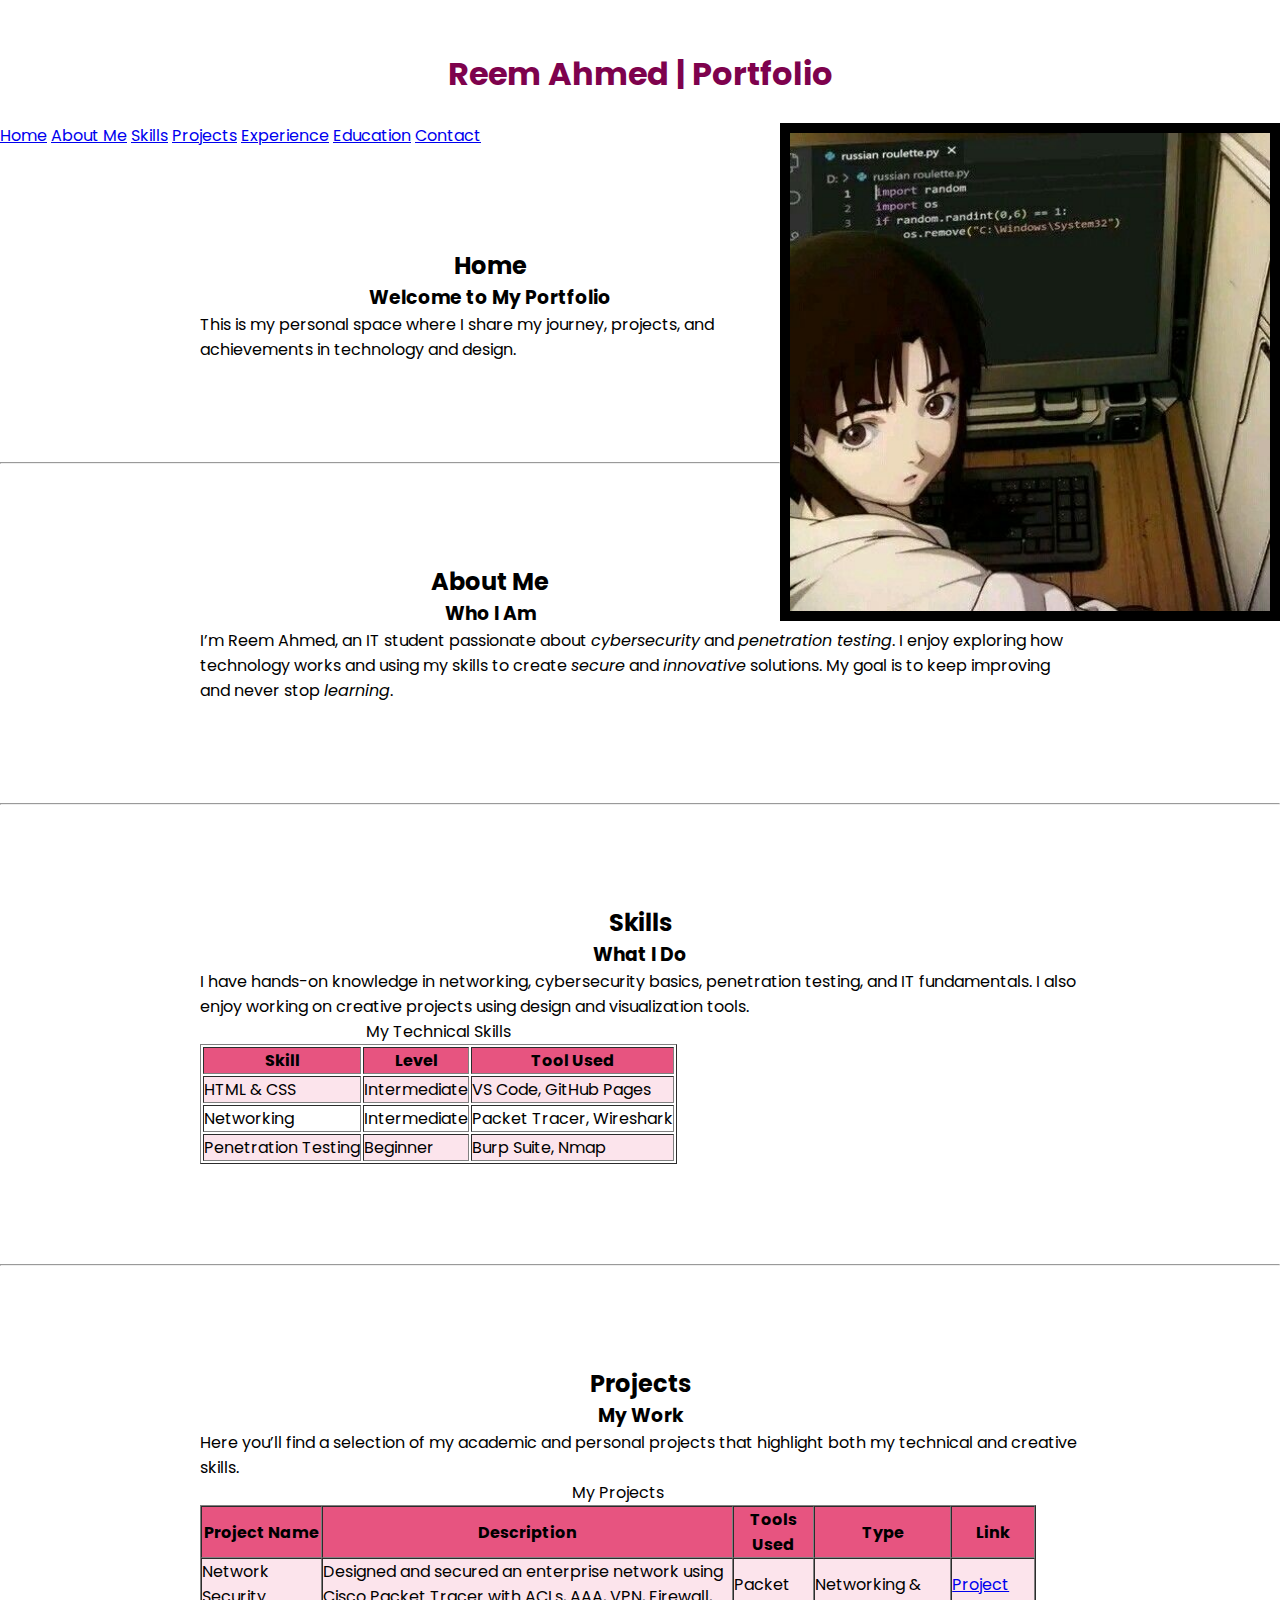
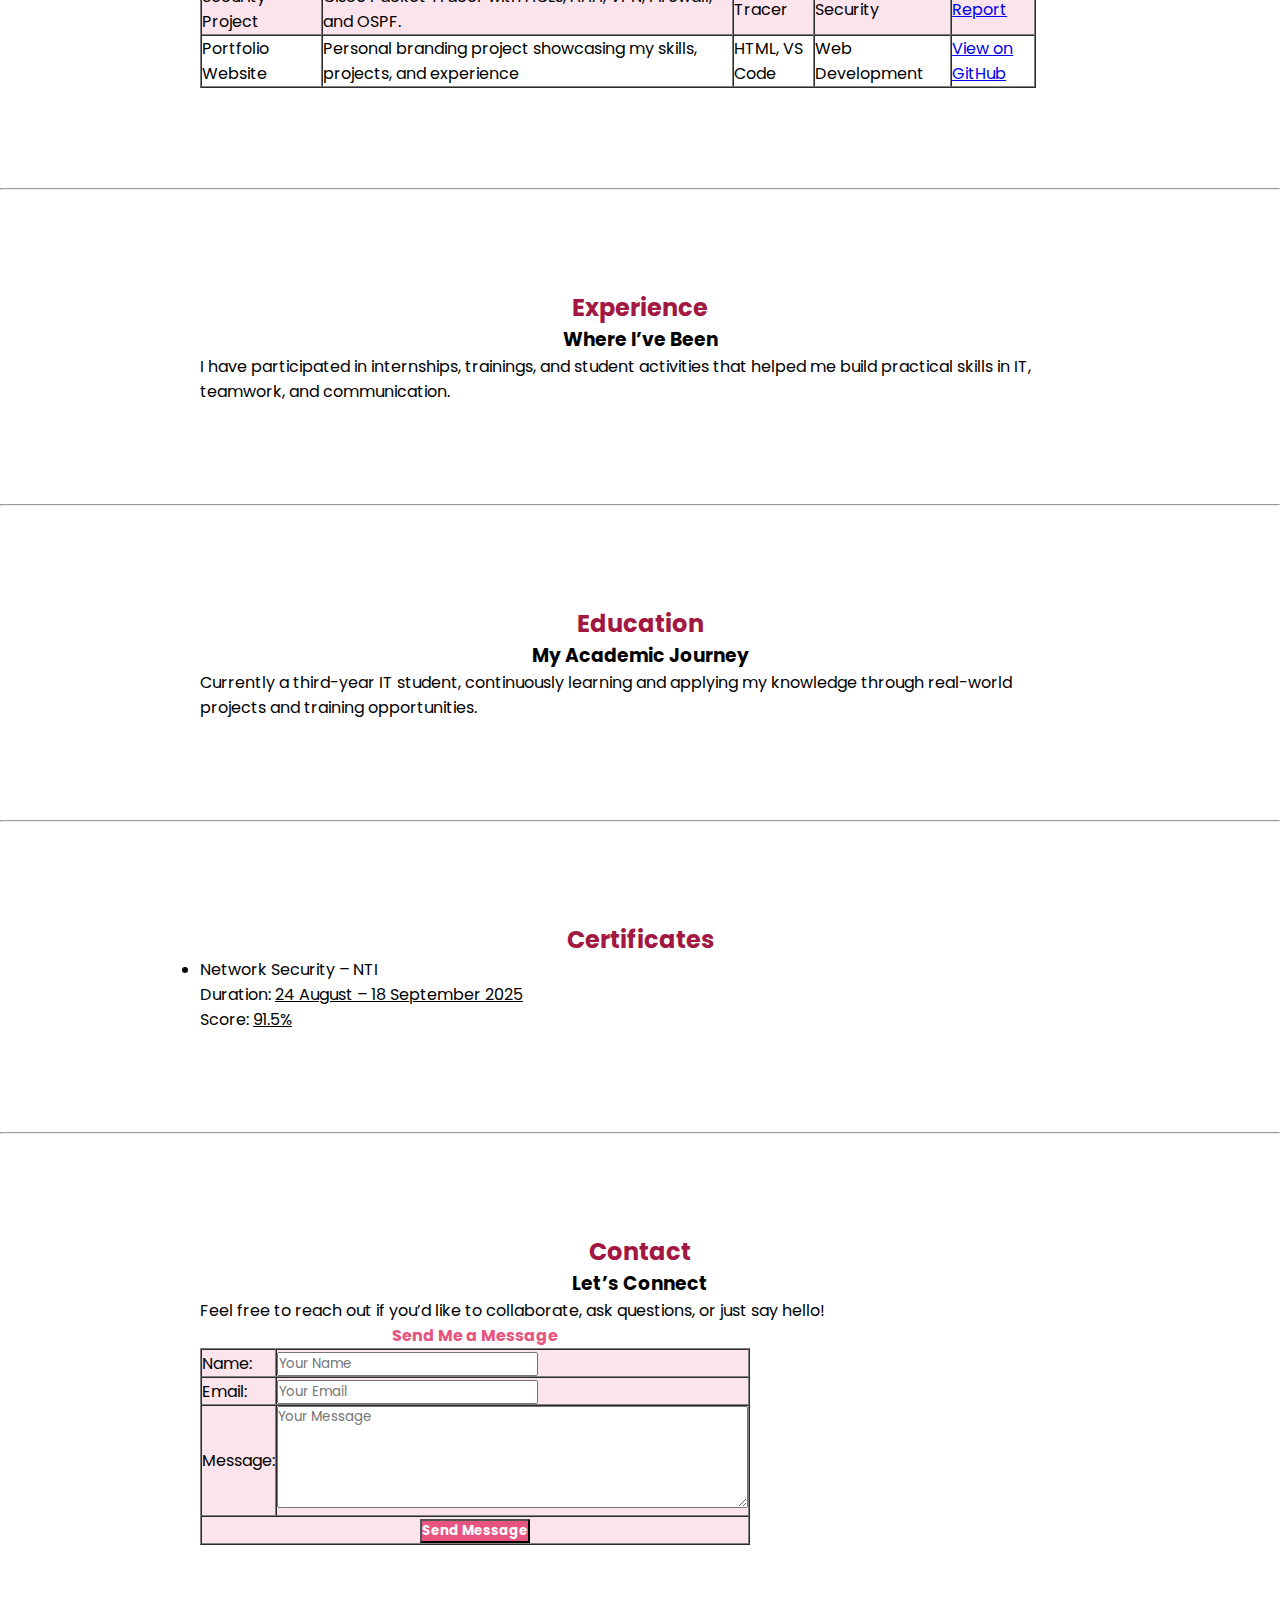
<file: test.html>
<!DOCTYPE html>
<html lang="en">
    <head>
        <meta charset="utf-8">
        <title>Reem Ahmed | Portfolio</title>
        <meta name="Description" content="Reem Ahmed An IT student passionate about cybersecurity, continuously building knowledge and skills to pursue a career in information security.">
        <meta name="keywords" content="Reem Ahmed, IT Student, Cybersecurity, Penetration Testing, Pentesting, Ethical Hacking, Vulnerability Assessment, Web Application Security, Network Security, Exploitation, Information Security, Capture the Flag, Burp Suite, Nmap, Metasploit">
        <meta name="author" content="Reem Ahmed">
        <meta name="viewport" content="width=device-width, initial-scale=1.0">
        <link rel="stylesheet" href="Style.css">
     
    </head>
    <body>
        
        <br>
        <br>
        <h1 align = "center" style="color:#7e024d">Reem Ahmed | Portfolio</h1>
        <br>
        <img src="img.jpg" alt="Anime girl sitting at a computer"
         width="500" align="Right" title="Anime-style illustration of a girl at her computer" border="10" >
         <a href="#Home">Home</a>
         <a href="#About Me">About Me</a>
         <a href="#Skills">Skills</a>
         <a href="#Projects">Projects</a>
         <a href="#Experience">Experience</a>
         <a href="#Education">Education</a>
         <a href="#Contact">Contact</a>

        <!-- Home code -->
         <section id="Home">
        <h2 align ="center" >Home</h2>
        <h3 align ="center">Welcome to My Portfolio</h3>
        <p>This is my personal space where I share my journey, projects, and achievements in technology and design.</p>
        </section>
        <hr>
        <!-- About Me Code-->
         <section id="About Me">
        <h2 align ="center" >About Me</h2>
        <h3 align ="center">Who I Am</h3>
        I’m Reem Ahmed, an IT student passionate about 
        <i>cybersecurity</i> and <i>penetration testing</i>. 
         I enjoy exploring how technology works and using my skills 
         to create <em>secure</em> and <em>innovative</em> solutions. 
         My goal is to keep improving and never stop <i>learning</i>.
         </section>
        <hr>
        <!-- Skills Code-->
         <section id="Skills">
        <h2 align ="center" >Skills</h2>
        <h3 align ="center">What I Do</h3>
        <p>I have hands-on knowledge in networking, cybersecurity basics, penetration testing, and IT fundamentals. I also enjoy working on creative projects using design and visualization tools.</p>
        <table border = "1" cellpadding="8" align="center">
        <caption>My Technical Skills</caption>
            <tr bgcolor ="#E75480">
                <th>Skill</th>
                <th>Level</th>
                <th>Tool Used</th>
            </tr>
            <tr bgcolor = "#fce4ec">
                <td>HTML & CSS </td>
                <td>Intermediate</td>
                <td>VS Code, GitHub Pages</td>
            </tr>
            <tr bgcolor="#ffffff">
                <td>Networking</td>
                <td>Intermediate</td>
                <td>Packet Tracer, Wireshark</td>
            </tr>
            <tr bgcolor="#fce4ec">
               <td>Penetration Testing</td>
               <td>Beginner</td>
               <td>Burp Suite, Nmap</td>
             </tr>
        </table>
        </section>
        <hr>
        <!-- Projects Code-->
         <section id="Projects">
        <h2 align ="center">Projects</h2>
        <h3 align ="center">My Work</h3>
        <p>Here you’ll find a selection of my academic and personal projects that highlight both my technical and creative skills.</p>
        <table border="1"  cellpadding="8" cellspacing="0" align="center" width="95%">
            <caption>My Projects</caption>
            <thead bgcolor="#E75480">
            <tr>
               <th>Project Name</th>
               <th>Description</th>
               <th>Tools Used</th>
                <th>Type</th>
                <th>Link</th>
            </tr>
            </thead>
            <tr bgcolor = "#fce4ec">
                <td>Network Security Project</td>
                <td>Designed and secured an enterprise network using Cisco Packet Tracer with ACLs, AAA, VPN, Firewall, and OSPF.</td>
                <td>Packet Tracer</td>
                <td>Networking & Security</td>
                <td><a href="https://studenteeluedu-my.sharepoint.com/personal/2303545_student_eelu_edu_eg/_layouts/15/guestaccess.aspx?share=EaA6T0ErOwNEpfl91IpemWcBRGIKbHQEVN3JTrcpsUK5BA&e=Bnsd9g" target="_blank">Project Report</a></td>

            </tr>
            <tr>
                <td>Portfolio Website</td>
                <td>Personal branding project showcasing my skills, projects, and experience </td>
                <td>HTML, VS Code</td>
                <td>Web Development</td>
                <td><a href="https://github.com/0xN3Z/portfolio" target="_blank">View on GitHub</a></td>
            </tr>
        </table>
        </section>
        <hr>
        <!--Experience code-->
        <section id="Experience">
        <h2 align ="center" style="color:#a21842">Experience</h2>
        <h3 align ="center">Where I’ve Been</h3>
        <p>I have participated in internships, trainings, and student activities that helped me build practical skills in IT, teamwork, and communication.</p>
        </section>
        <hr>
        <!-- Education code-->
         <section id="Education">
        <h2 style="color:#a21842" align ="center">Education</h2>
        <h3 align ="center">My Academic Journey</h3>
        <p>Currently a third-year IT student, continuously learning 
        and applying my knowledge through real-world projects and training opportunities.</p>
        </section>
        <hr>
        <!--Certificates code-->
        <section id="Certificates">
        <h2  style="color:#a21842"align ="center">Certificates</h2>
        <ul>
        <li>
         Network Security – NTI  
         <br>
         Duration: <u>24 August – 18 September 2025</u>  
         <br>
          Score: <u>91.5%</u>
         </li>
         </section>
         <hr>
         <!--Contact code-->
         <section id="Contact">
        <h2 align ="center" style="color:#a21842">Contact</h2>
        <h3 align ="center">Let’s Connect</h3>
        <p>Feel free to reach out if you’d like to collaborate, ask questions, or just say hello!</p>
        <table border="1" cellpadding="8" cellspacing="0" align="center" bgcolor="#fce4ec">
        <caption><font color="#E75480"><b>Send Me a Message</b></font></caption>
        <form   action="reemahmedmohamed2005@gmai.com" method="post">
           <tr>
           <td><label for="name">Name:</label></td>
           <td><input type="text" id="name" name="name" placeholder="Your Name"></td>
           </tr>
            <tr>
            <td><label for="email">Email:</label></td>
         <td><input type="email" id="email" name="email" placeholder="Your Email"></td>
         </tr>
         <tr>
      <td><label for="message">Message:</label></td>
      <td><textarea id="message" name="message" rows="5" cols="40" placeholder="Your Message"></textarea></td>
    </tr>
    <tr>
      <td colspan="2" align="center">
        <input type="submit" value="Send Message" style="background-color:#E75480; color:white; font-weight:bold;">
      </td>
   </tr>
   </form>
    </table>
        </section>

    </body>
</html>
</file>
<file: Style.css>
@import url('https://fonts.googleapis.com/css2?family=Poppins:ital,wght@0,100;0,200;0,300;0,400;0,500;0,600;0,700;0,800;0,900;1,100;1,200;1,300;1,400;1,500;1,600;1,700;1,800;1,900&display=swap');
*{
    font-family: "Poppins", sans-serif;
    margin: 0;
    padding: 0;
    box-sizing: border-box;
    scroll-behavior: smooth;
}
header{
    background-color:#f6bbbe;
    width: 100%;
    position : fixed;
    z-index: 999;
    display: flex;
    justify-content:space-between ;
    align-items: center;
    padding: 10px 200px;
}
.logo{
    text-decoration: none;
    color: #49373b;
    text-transform: uppercase;
    font-weight: 800;
    font-size: 1.8em;
}
.navigation a {
     color: #49373b;
    text-transform: uppercase;
    text-decoration: none;
    font-weight: 500;
    font-size: 1.1em;
    padding-left: 30px;
}
.navigation a:hover{
    color: #fef3f0;
}
section{
    padding: 100px 200px;
}
.main{
    width: 100%;
    min-height: 100vh;
    display: flex;
    align-items: center;
    background: url(imgs/background.jpg) no-repeat;
    background-size: cover;
    background-position: center;
    background-attachment: fixed;


}
.main h2{
    color: white;
    font-size: 1.4em;
    font-weight: 500;
}
.main h2 span{
    display: inline-block;
    margin-top: 10px;
    color: #f6bbbe;
    font-size: 3em;
    font-weight: 600;
}
.main h3{
    color: #ffffff;
    font-size: 2em;
    font-weight: 700;
    letter-spacing: 1px;
    margin-top: 10px;
    margin-bottom: 30px;
}
.main-btn{
    color: #ffffff;
    background-color: #f6bbbe;
    text-decoration: none;
    font-size: 1.1em;
    font-weight: 600;
    display: inline-block;
    padding: 0.9375em 2.1875em;
    letter-spacing: 1px;
    border-radius: 15px;
    margin-bottom: 40px;
    transition: 0.7s ease;
}
.main-btn:hover{
    background-color: #e97c82;
    transform: scale(1.1);
    
}
.Social-media a{
    color: #ffffff;
    font-size: 1.7em;
    padding-right: 30px;
    
}
</file>
